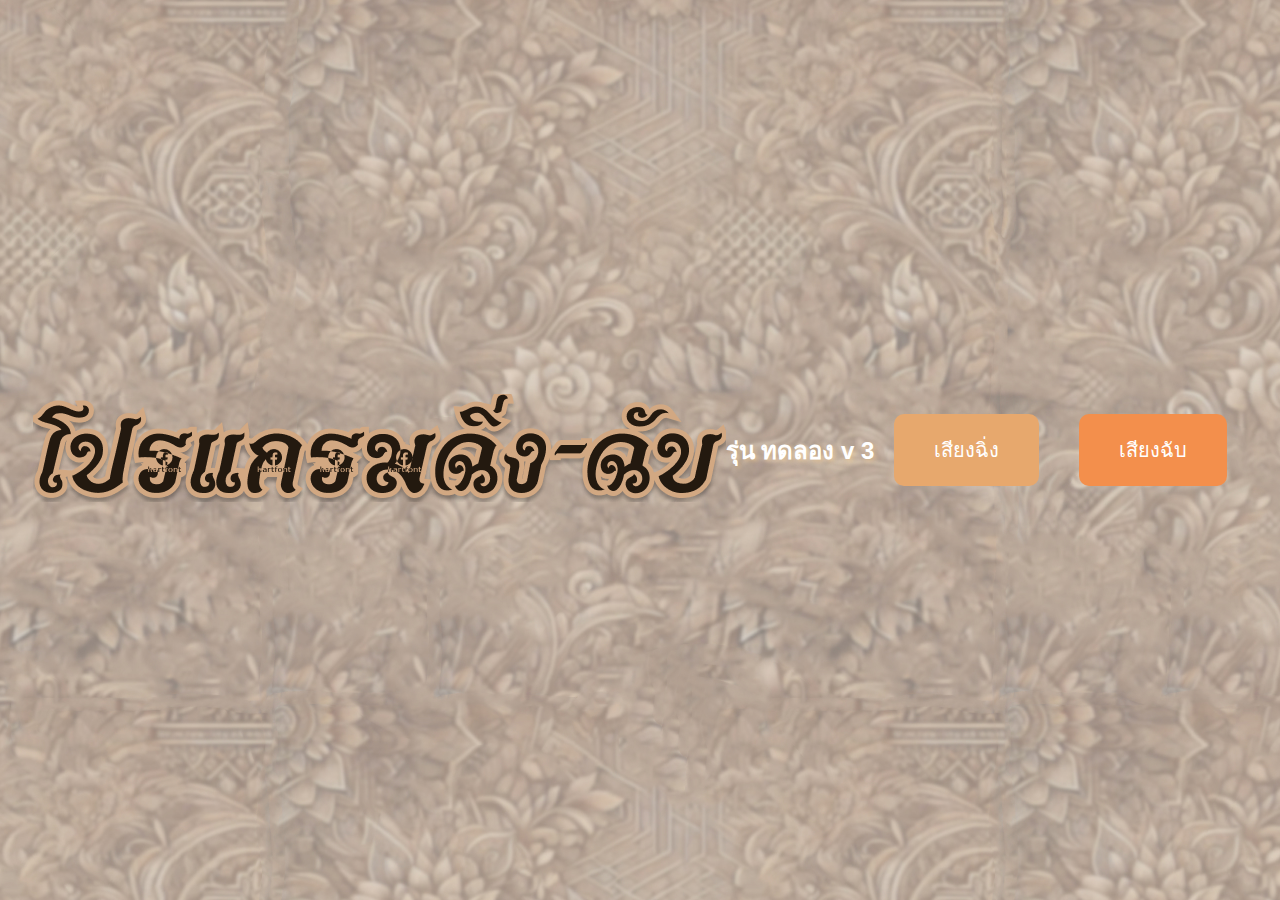
<file: docs/index.html>
<!DOCTYPE html>
<html lang="en">
<head>
    <meta charset="UTF-8">
    <meta name="viewport" content="width=device-width, initial-scale=1.0">
    <title>Ching Chap Sound Buttons</title>
    <!-- ลิงก์ไปที่ไฟล์ CSS -->
    <link rel="stylesheet" href="style.css">
</head>
<body>
    <div class="headbig">
        <img src="../docs/โปรแกรมฉิ่ง-ฉับ.png" alt="">
    </div>
<br>

    <div>
        <h2>รุ่น ทดลอง v 3</h2>
    </div>
<br>   
     
    <button id="ching-button" class="button">เสียงฉิ่ง</button>
    <button id="chap-button" class="button">เสียงฉับ</button>

    <!-- องค์ประกอบ Audio -->
    <audio id="ching-sound" src="ching.mp3" ></audio>
    <audio id="chap-sound" src="chub.mp3" ></audio>
    <!-- ลิงก์ไปที่ไฟล์ JavaScript -->
    <script src="script.js"></script>
</body>
</html>
</file>
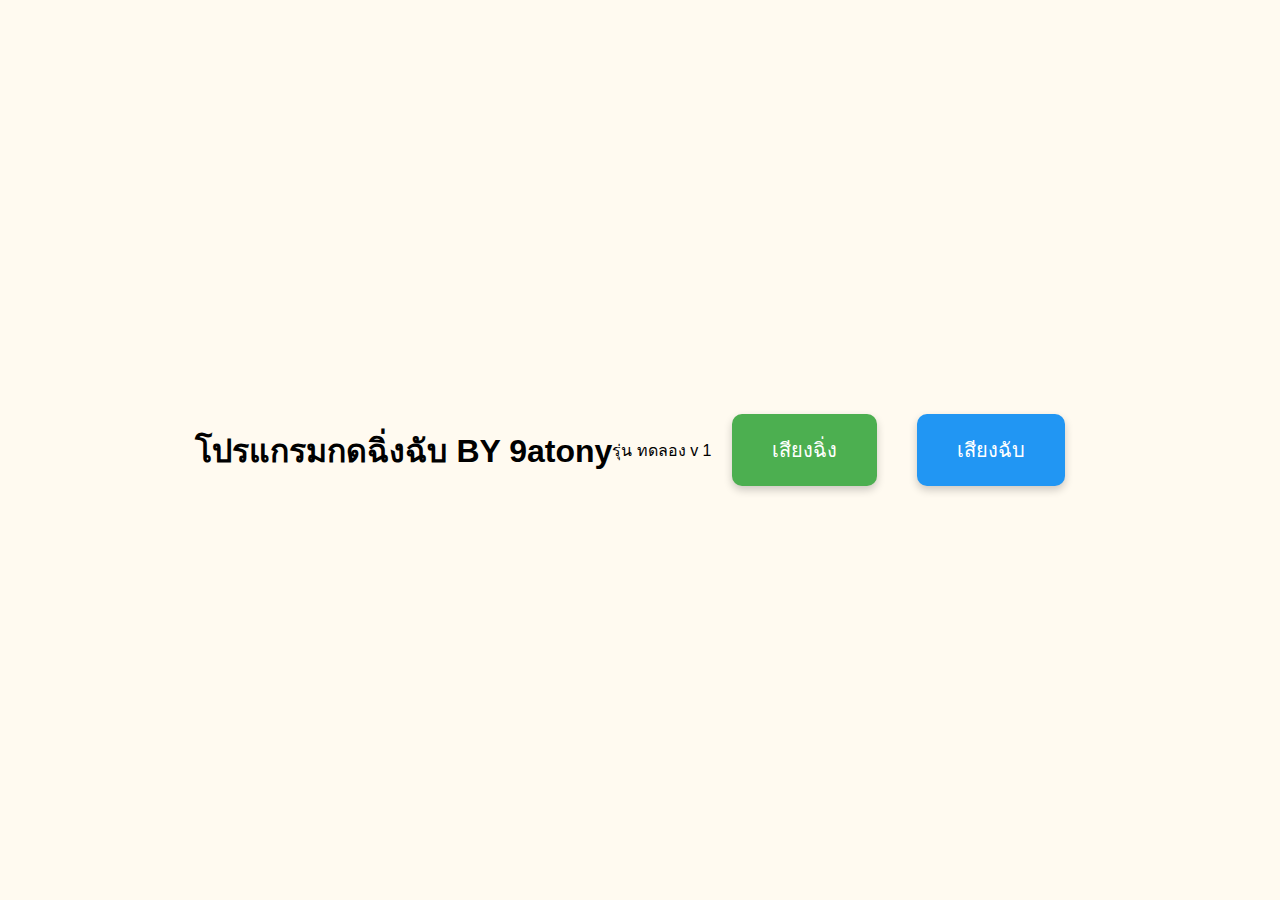
<file: ddd.html>
<!DOCTYPE html>
<html lang="en">
<head>
    <meta charset="UTF-8">
    <meta name="viewport" content="width=device-width, initial-scale=1.0">
    <title>Ching Chap Sound Buttons</title>
    <!-- ลิงก์ไปที่ไฟล์ CSS -->
    <link rel="stylesheet" href="ddd.css">
</head>
<body>
    <h1>โปรแกรมกดฉิ่งฉับ BY 9atony </h1>
    รุ่น ทดลอง v 1

    <button id="ching-button" class="button">เสียงฉิ่ง</button>
    <button id="chap-button" class="button">เสียงฉับ</button>

    <!-- องค์ประกอบ Audio -->
    <audio id="ching-sound" src="/2024-09-20 15-40-00_4.mp4"></audio>
    <audio id="chap-sound" src="/2024-09-20 15-40-00.mp4"></audio>

    <!-- ลิงก์ไปที่ไฟล์ JavaScript -->
    <script src="script.js"></script>
</body>
</html>
</file>
<file: docs/style.css>
/* สไตล์พื้นฐานสำหรับหน้าจอ */

body {
    background: url('../docs/Untitled-1\ copy\ 1.jpg') no-repeat;
    background-position: center -20px;
    font-family: 'Segoe UI', Tahoma, Geneva, Verdana, sans-serif; /* เปลี่ยนฟอนต์ใหม่ */
    text-align: center;
    background-color: #FFFAF0; /* เปลี่ยนสีพื้นหลัง */
    margin: 0; /* ลบระยะห่าง */
    display: flex;
    justify-content: center;
    align-items: center;
    height: 100vh; /* เต็มความสูงของหน้าจอ */
}

h2 {
    color: rgb(255, 255, 255);
    text-shadow: 2px 2px 4px rgba(253, 207, 138, 0.5); 

}

/* สไตล์ของปุ่ม */
.button {
    padding: 20px 40px; /* เพิ่มขนาดของปุ่ม */
    font-size: 20px; /* ขนาดตัวอักษรใหญ่ขึ้น */
    margin: 20px; /* เพิ่มระยะห่างระหว่างปุ่ม */
    cursor: pointer;
    border: none;
    border-radius: 10px; /* มุมโค้งของปุ่ม */
    color: white;
    transition: background-color 0.3s, box-shadow 0.3s; /* เพิ่ม transition ให้กับเงา */
    box-shadow: 0 4px 8px rgba(0, 0, 0, 0.2); /* เพิ่มเงาให้กับปุ่ม */
}

/* ปุ่มสีเขียว */
#ching-button {
    background-color: #e7a86d;
    box-shadow: 0px 4px 6px rgba(255, 255, 255, 0.1);

}

#ching-button:hover {
    background-color: #f0d2a7; /* เปลี่ยนสีเมื่อเมาส์ชี้ */
    box-shadow: 0 6px 12px rgba(255, 255, 255, 0.3); /* เงาเข้มขึ้นเมื่อเมาส์ชี้ */
}

/* ปุ่มสีน้ำเงิน */
#chap-button {
    background-color: #f38f4c;
    box-shadow: 0px 4px 6px rgba(255, 255, 255, 0.1);
}

#chap-button:hover {
    background-color: #f7ca96; /* เปลี่ยนสีเมื่อเมาส์ชี้ */
    box-shadow: 0 6px 12px rgba(255, 255, 255, 0.3); /* เงาเข้มขึ้นเมื่อเมาส์ชี้ */
}

/* การเปลี่ยนสีปุ่มเมื่อเมาส์ชี้ */
.button:hover {
    opacity: 0.9; /* เพิ่มความโปร่งใสเล็กน้อยเมื่อเมาส์ชี้ */
}

/* ตำแหน่งของปุ่ม */
.container {
    display: flex;
    justify-content: space-around; /* จัดปุ่มห่างกัน */
    align-items: center;
    width: 50%; /* กำหนดขนาดของ container */
}
</file>
<file: ddd.css>
/* สไตล์พื้นฐานสำหรับหน้าจอ */
body {
    font-family: 'Segoe UI', Tahoma, Geneva, Verdana, sans-serif; /* เปลี่ยนฟอนต์ใหม่ */
    text-align: center;
    background-color: #FFFAF0; /* เปลี่ยนสีพื้นหลัง */
    margin: 0; /* ลบระยะห่าง */
    display: flex;
    justify-content: center;
    align-items: center;
    height: 100vh; /* เต็มความสูงของหน้าจอ */
}

/* สไตล์ของปุ่ม */
.button {
    padding: 20px 40px; /* เพิ่มขนาดของปุ่ม */
    font-size: 20px; /* ขนาดตัวอักษรใหญ่ขึ้น */
    margin: 20px; /* เพิ่มระยะห่างระหว่างปุ่ม */
    cursor: pointer;
    border: none;
    border-radius: 10px; /* มุมโค้งของปุ่ม */
    color: white;
    transition: background-color 0.3s, box-shadow 0.3s; /* เพิ่ม transition ให้กับเงา */
    box-shadow: 0 4px 8px rgba(0, 0, 0, 0.2); /* เพิ่มเงาให้กับปุ่ม */
}

/* ปุ่มสีเขียว */
#ching-button {
    background-color: #4CAF50;
}

#ching-button:hover {
    background-color: #45a049; /* เปลี่ยนสีเมื่อเมาส์ชี้ */
    box-shadow: 0 6px 12px rgba(0, 0, 0, 0.3); /* เงาเข้มขึ้นเมื่อเมาส์ชี้ */
}

/* ปุ่มสีน้ำเงิน */
#chap-button {
    background-color: #2196F3;
}

#chap-button:hover {
    background-color: #1e88e5; /* เปลี่ยนสีเมื่อเมาส์ชี้ */
    box-shadow: 0 6px 12px rgba(0, 0, 0, 0.3); /* เงาเข้มขึ้นเมื่อเมาส์ชี้ */
}

/* การเปลี่ยนสีปุ่มเมื่อเมาส์ชี้ */
.button:hover {
    opacity: 0.9; /* เพิ่มความโปร่งใสเล็กน้อยเมื่อเมาส์ชี้ */
}

/* ตำแหน่งของปุ่ม */
.container {
    display: flex;
    justify-content: space-around; /* จัดปุ่มห่างกัน */
    align-items: center;
    width: 50%; /* กำหนดขนาดของ container */
}
</file>
